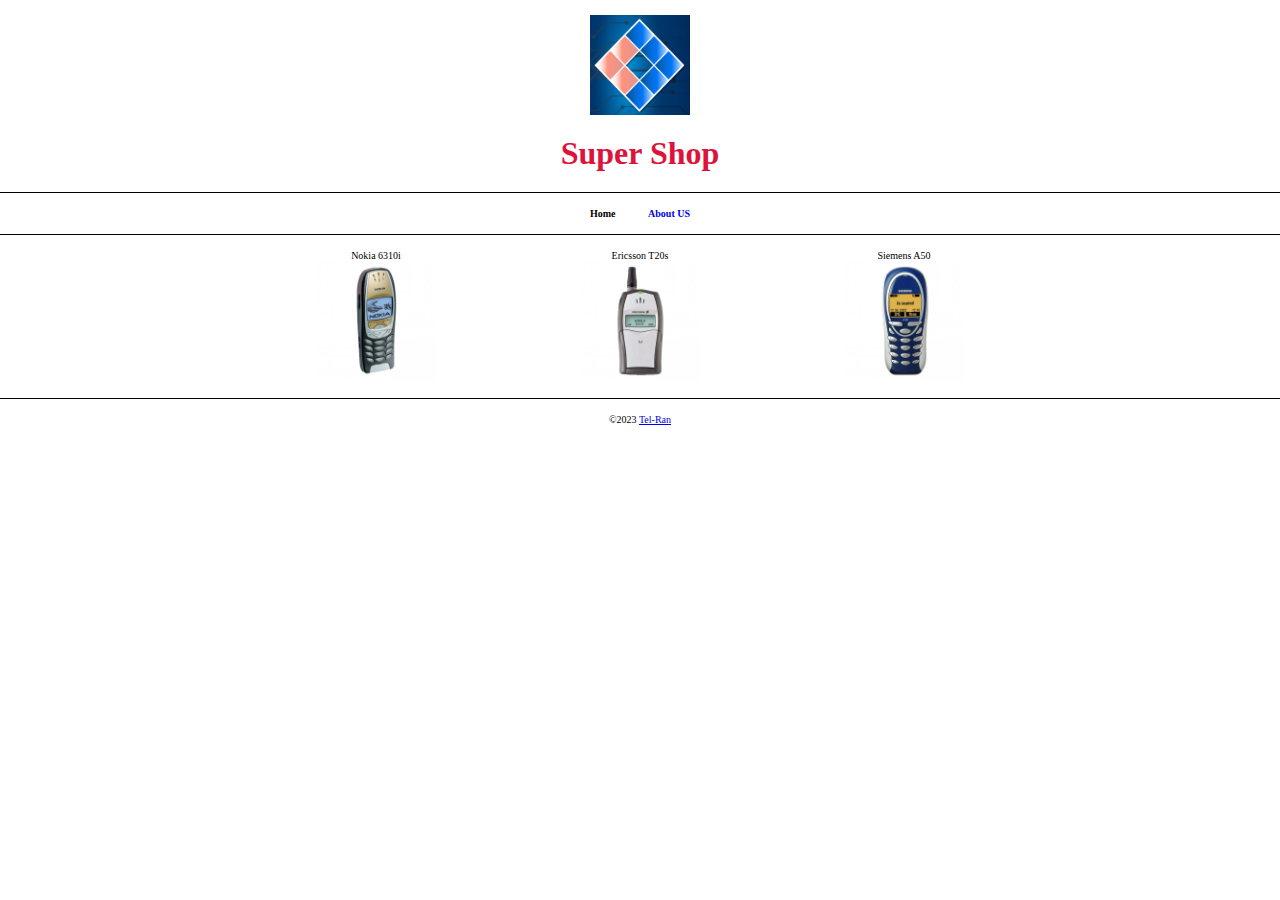
<file: index.html>
<!DOCTYPE html>
<html lang="en">
<head>
    <meta charset="UTF-8">
    <link rel="stylesheet" href="styles.css">
    <meta name="viewport" content="width=device-width, initial-scale=1.0" />
    <meta name="description" content="Tel-ran Super Shop" />
    <title>Tel-ran Super Shop</title>
</head>
<body>
    <header>
        <img class="logo" src="images/logo.png" alt="logo">
        <h1>Super Shop</h1>
        <div class="divider"></div>
        <div class="header-links">
            <nav>
                <span class="nav-links">Home</span>
                <a href="about.html" class="nav-links">About US</a>
            </nav>
        </div>
        <div class="divider"></div>

    </header>
    <section id="index">
        <div></div>
        <div class="phone-container">
            <p>Nokia 6310i</p>
            <a class="phone-links" href="nokia.html"><img class="phone-image" src="images/phone2.jpg"  alt="Nokia 6310i"/></a>
        </div>
        <div class="phone-container">
            <p>Ericsson T20s</p>
            <a class="phone-links" href="ericsson.html"><img class="phone-image" src="images/phone1.jpg"  alt="Nokia 6310i"/></a>
        </div>
        <div class="phone-container">
            <p>Siemens A50</p>
            <a class="phone-links" href="siemens.html"><img class="phone-image" src="images/phone3.jpg"  alt="Nokia 6310i"/></a>
        </div>
        <div></div>

    </section>
    <div class="divider"></div>

    <footer>
        <p class="copyright">©2023 <a href="https://www.tel-ran.com">Tel-Ran</a></p>
    </footer>
</body>
</html>
</file>
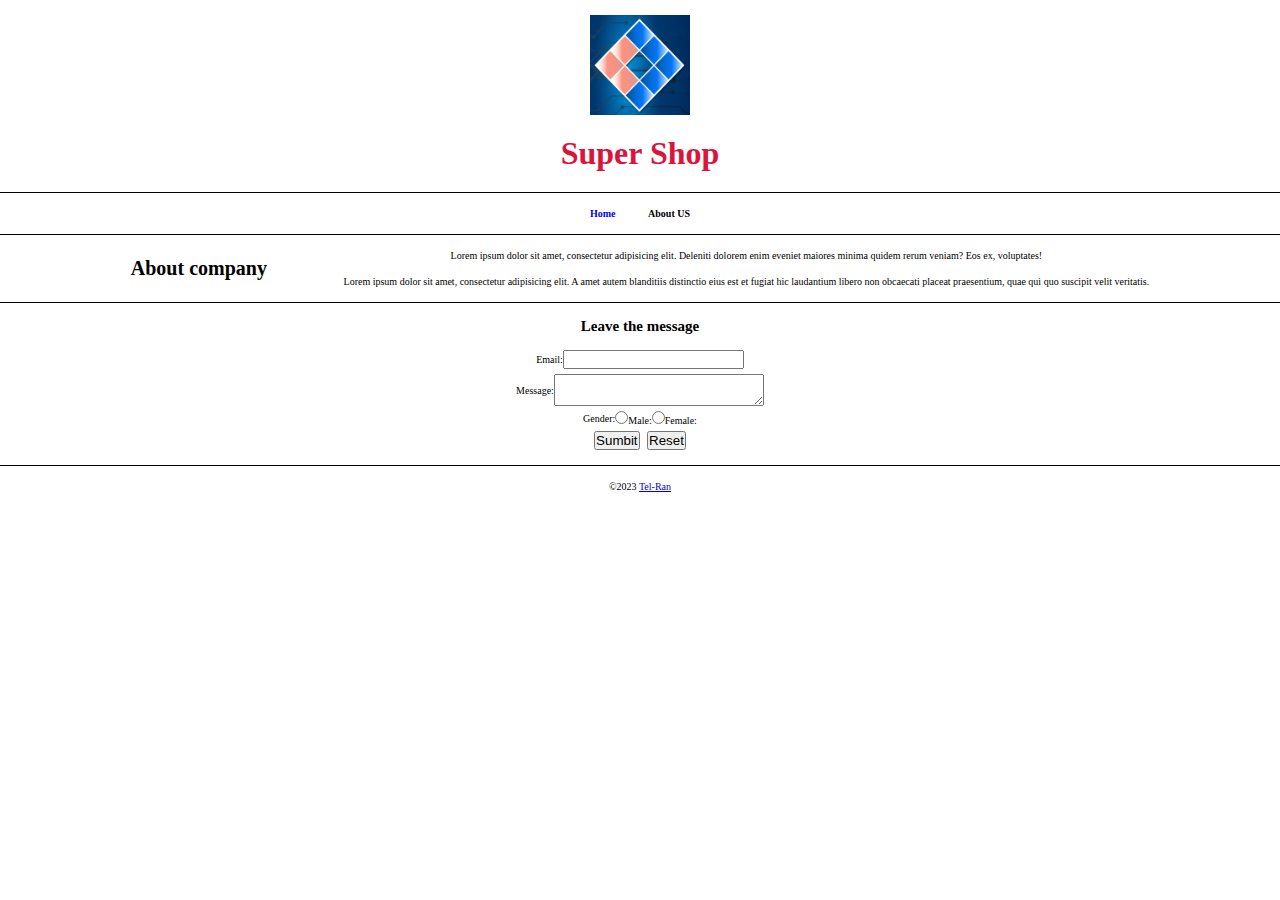
<file: about.html>
<!DOCTYPE html>
<html lang="en">
<head>
    <meta charset="UTF-8">
    <link rel="stylesheet" href="styles.css">
    <meta name="viewport" content="width=device-width, initial-scale=1.0" />
    <meta name="description" content="Tel-ran About" />
    <title>Tel-ran: about</title>
</head>
<body>
<header>
    <img class="logo" src="images/logo.png" alt="logo">
    <h1>Super Shop</h1>
    <div class="divider"></div>
    <div class="header-links">
        <nav>
            <a class="nav-links" href="index.html">Home</a>
            <span class="nav-links">About US</span>
        </nav>
    </div>
    <div class="divider"></div>

</header>
<section id="about">
    <h1>About company</h1>
    <div class="text-block"><p>Lorem ipsum dolor sit amet, consectetur adipisicing elit. Deleniti dolorem enim eveniet maiores minima quidem
        rerum veniam? Eos ex, voluptates!</p>
        <p>Lorem ipsum dolor sit amet, consectetur adipisicing elit. A amet autem blanditiis distinctio eius est et
            fugiat hic laudantium libero non obcaecati placeat praesentium, quae qui quo suscipit velit veritatis.</p>
    </div>
</section>
<div class="divider"></div>
<section id="form-block">
    <div class="form">

        <form>
            <h2>Leave the message</h2>
            <div class="info"><label class="subs" for="email">Email:  </label>
                <input required type="text" name="email" id="email"/><br></div>
            <div class="info"><label class="subs" for="message">Message:</label>
                <textarea required id="message" name="message" rows="2" cols="24"></textarea></div>
            <div class="info">
                <span class="subs">Gender: </span>
                <label for="radio-1"><input required type="radio" value="male" name="gender" id="radio-1"/>Male: </label>
                <label for="radio-2"><input type="radio" value="female" name="gender" id="radio-2"/>Female: </label></div>
            <div class="buttons">
                <button type="submit">Sumbit</button>
                <button type="reset">Reset</button>
            </div>
        </form>
    </div>
</section>

<div class="divider"></div>

<footer>
    <p class="copyright">©2023 <a href="https://www.tel-ran.com">Tel-Ran</a></p>
</footer>
</body>
</html>
</file>
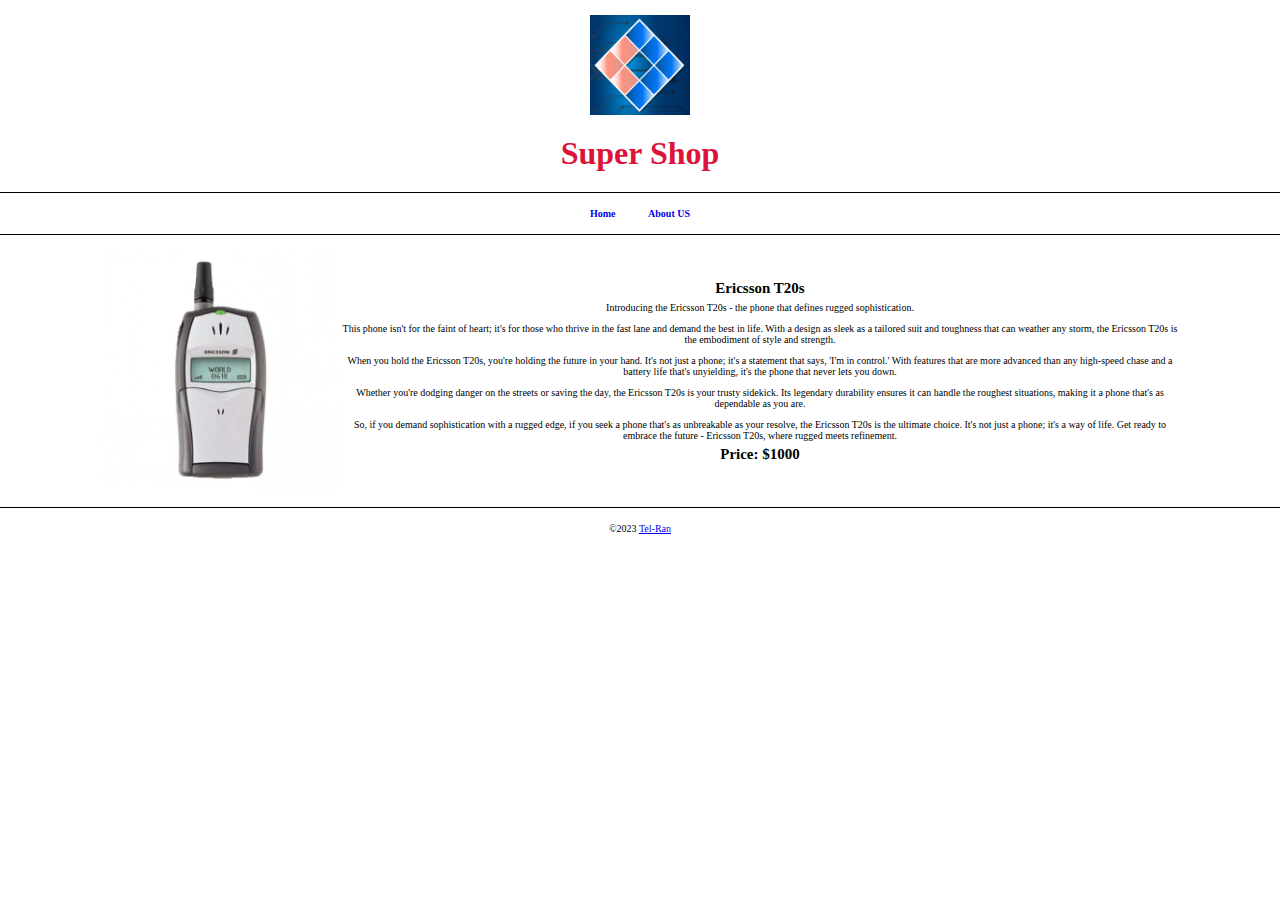
<file: ericsson.html>
<!DOCTYPE html>
<html lang="en">
<head>
    <meta charset="UTF-8">
    <link rel="stylesheet" href="styles.css">
    <meta name="viewport" content="width=device-width, initial-scale=1.0" />
    <meta name="description" content="Tel-ran Ericsson" />
    <title>Tel-ran: Ericsson</title>
</head>
<body>
<header>
    <img class="logo" src="images/logo.png" alt="logo">
    <h1>Super Shop</h1>
    <div class="divider"></div>
    <div class="header-links">
        <nav>
            <a class="nav-links" href="index.html">Home</a>
            <a href="about.html" class="nav-links">About US</a>
        </nav>
    </div>
    <div class="divider"></div>

</header>

<section id="ericsson">
    <div>
        <img src="images/phone1.jpg" class="phone-big-image" alt="ericsson-phone-image">
    </div>
    <div class="description">
        <h2>Ericsson T20s</h2>
        <p>Introducing the Ericsson T20s - the phone that defines rugged sophistication.</p>
        <p>This phone isn't for the faint of heart; it's for those who thrive in the fast lane and demand the best in life. With a design as sleek as a tailored suit and toughness that can weather any storm, the Ericsson T20s is the embodiment of style and strength.</p>
        <p>When you hold the Ericsson T20s, you're holding the future in your hand. It's not just a phone; it's a statement that says, 'I'm in control.' With features that are more advanced than any high-speed chase and a battery life that's unyielding, it's the phone that never lets you down.</p>
        <p>Whether you're dodging danger on the streets or saving the day, the Ericsson T20s is your trusty sidekick. Its legendary durability ensures it can handle the roughest situations, making it a phone that's as dependable as you are.</p>
        <p>So, if you demand sophistication with a rugged edge, if you seek a phone that's as unbreakable as your resolve, the Ericsson T20s is the ultimate choice. It's not just a phone; it's a way of life. Get ready to embrace the future - Ericsson T20s, where rugged meets refinement.</p>
        <h2>Price: $1000</h2>
    </div>
</section>

<div class="divider"></div>

<footer>
    <p class="copyright">©2023 <a href="https://www.tel-ran.com">Tel-Ran</a></p>
</footer>
</body>
</html>
</file>
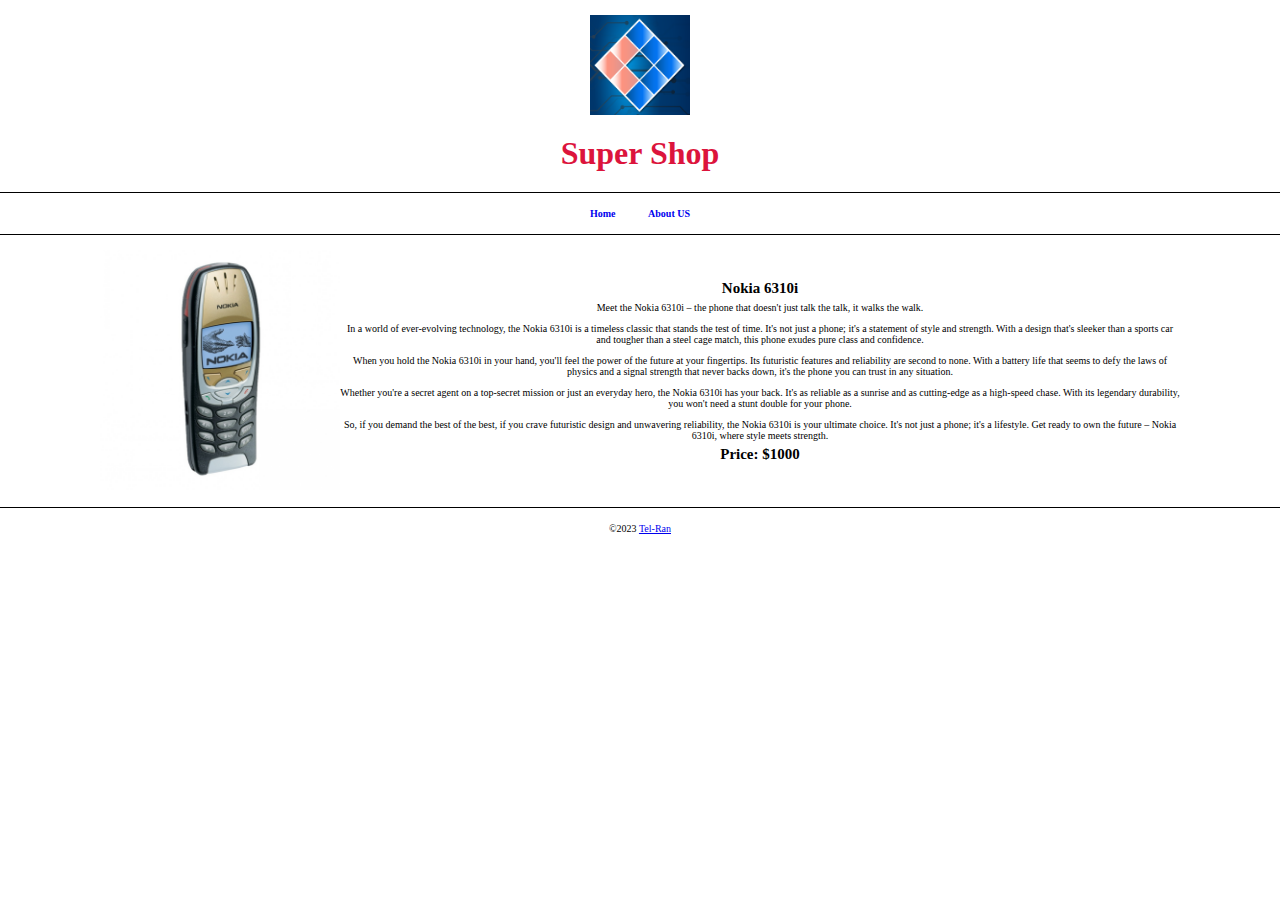
<file: nokia.html>
<!DOCTYPE html>
<html lang="en">
<head>
    <meta charset="UTF-8">
    <link rel="stylesheet" href="styles.css">
    <meta name="viewport" content="width=device-width, initial-scale=1.0" />
    <meta name="description" content="Tel-ran Nokia" />
    <title>Tel-Ran: Nokia</title>
</head>
<body>
<header>
    <img class="logo" src="images/logo.png" alt="logo">
    <h1>Super Shop</h1>
    <div class="divider"></div>
    <div class="header-links">
        <nav>
            <a class="nav-links" href="index.html">Home</a>
            <a href="about.html" class="nav-links">About US</a>
        </nav>
    </div>
    <div class="divider"></div>

</header>
<section id="nokia">
    <div>
        <img src="images/phone2.jpg" class="phone-big-image" alt="nokia-phone-image">
    </div>
    <div class="description">
        <h2>Nokia 6310i</h2>
        <p>Meet the Nokia 6310i – the phone that doesn't just talk the talk, it walks the walk.</p>
        <p>In a world of ever-evolving technology, the Nokia 6310i is a timeless classic that stands the test of time. It's not just a phone; it's a statement of style and strength. With a design that's sleeker than a sports car and tougher than a steel cage match, this phone exudes pure class and confidence.</p>
        <p>When you hold the Nokia 6310i in your hand, you'll feel the power of the future at your fingertips. Its futuristic features and reliability are second to none. With a battery life that seems to defy the laws of physics and a signal strength that never backs down, it's the phone you can trust in any situation.</p>
        <p>Whether you're a secret agent on a top-secret mission or just an everyday hero, the Nokia 6310i has your back. It's as reliable as a sunrise and as cutting-edge as a high-speed chase. With its legendary durability, you won't need a stunt double for your phone.</p>
        <p>So, if you demand the best of the best, if you crave futuristic design and unwavering reliability, the Nokia 6310i is your ultimate choice. It's not just a phone; it's a lifestyle. Get ready to own the future – Nokia 6310i, where style meets strength.</p>
        <h2>Price: $1000</h2>
    </div>
</section>
<div class="divider"></div>

<footer>
    <p class="copyright">©2023 <a href="https://www.tel-ran.com">Tel-Ran</a></p>
</footer>
</body>
</html>
</file>
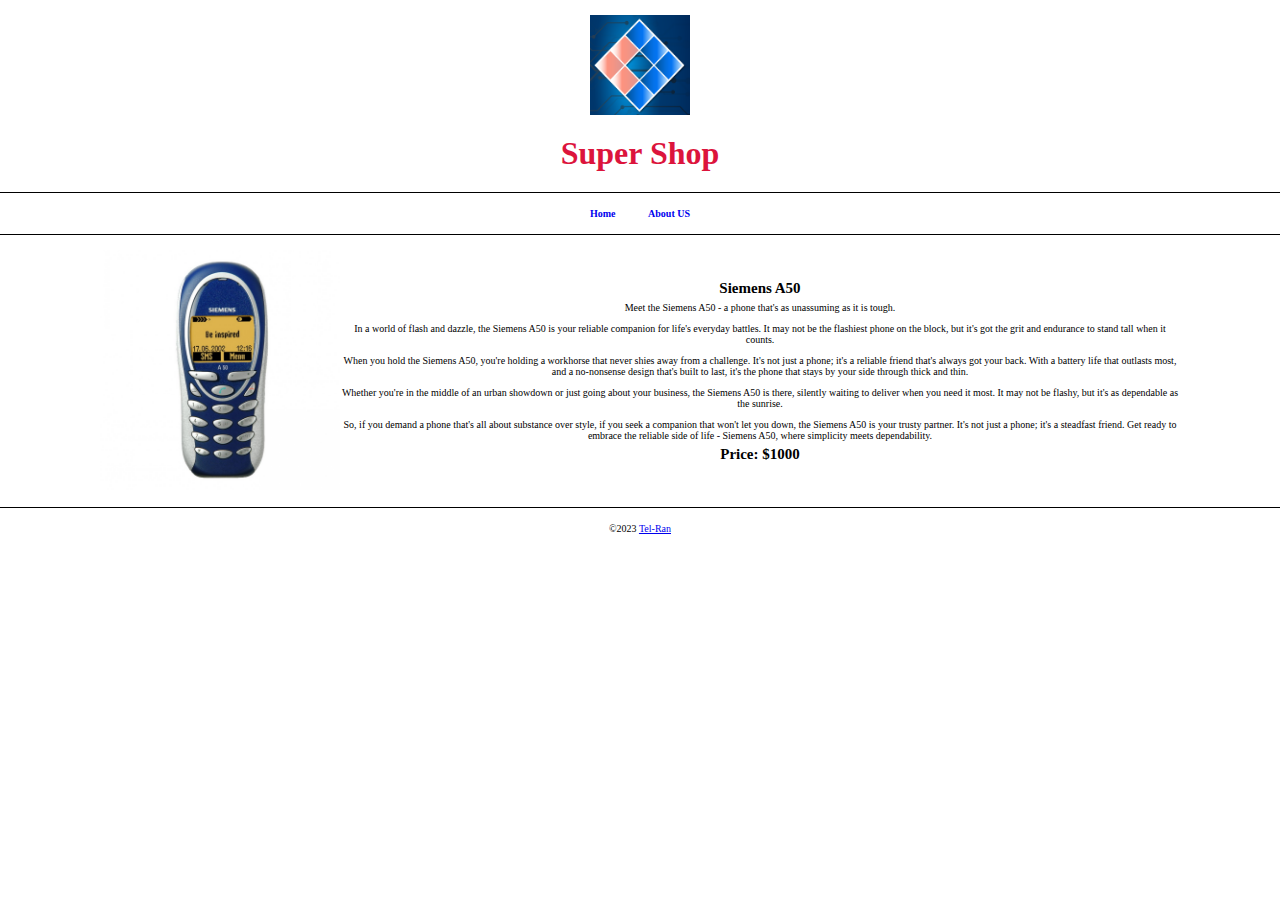
<file: siemens.html>
<!DOCTYPE html>
<html lang="en">
<head>
    <meta charset="UTF-8">
    <link rel="stylesheet" href="styles.css">
    <meta name="viewport" content="width=device-width, initial-scale=1.0" />
    <meta name="description" content="Tel-ran Siemens" />
    <title>Tel-ran: Siemens</title>
</head>
<body>
<header>
    <img class="logo" src="images/logo.png" alt="logo">
    <h1>Super Shop</h1>
    <div class="divider"></div>
    <div class="header-links">
        <nav>
            <a class="nav-links" href="index.html">Home</a>
            <a href="about.html" class="nav-links">About US</a>
        </nav>
    </div>
    <div class="divider"></div>

</header>

<section id="siemens">
    <div>
        <img src="images/phone3.jpg" class="phone-big-image" alt="siemens-phone-image">
    </div>
    <div class="description">
        <h2>Siemens A50</h2>
        <p>Meet the Siemens A50 - a phone that's as unassuming as it is tough.</p>
        <p>In a world of flash and dazzle, the Siemens A50 is your reliable companion for life's everyday battles. It may not be the flashiest phone on the block, but it's got the grit and endurance to stand tall when it counts.</p>
        <p>When you hold the Siemens A50, you're holding a workhorse that never shies away from a challenge. It's not just a phone; it's a reliable friend that's always got your back. With a battery life that outlasts most, and a no-nonsense design that's built to last, it's the phone that stays by your side through thick and thin.</p>
        <p>Whether you're in the middle of an urban showdown or just going about your business, the Siemens A50 is there, silently waiting to deliver when you need it most. It may not be flashy, but it's as dependable as the sunrise.</p>
        <p>So, if you demand a phone that's all about substance over style, if you seek a companion that won't let you down, the Siemens A50 is your trusty partner. It's not just a phone; it's a steadfast friend. Get ready to embrace the reliable side of life - Siemens A50, where simplicity meets dependability.</p>
        <h2>Price: $1000</h2>
    </div>
</section>

<div class="divider"></div>

<footer>
    <p class="copyright">©2023 <a href="https://www.tel-ran.com">Tel-Ran</a></p>
</footer>
</body>
</html>
</file>
<file: styles.css>
*,
::before,
::after {
    padding: 0;
    margin: 0;
    box-sizing: border-box;
}

.logo{
    width: 100px;
    height: 100px;
}

html {
    font-size: 62.5%;
}

header{
    padding-top: 15px;
}

header h1{
    font-size: 3.2rem;
    margin: 20px;
    color: crimson;
}

.divider{
    border-bottom: 1px solid black;
    width: 100%;
}

.header-links, .copyright{
    padding: 15px;
}

.nav-links{
    margin: 0 15px;
    text-decoration: none;
    font-weight: bold;
}

.phone-container, footer, header, .description{
    display: flex;
    flex-direction: column;
    align-items: center;
}

.description p{
    margin:5px 0;
}

.phone-image{
    width: 120px;
}
.phone-big-image{
    width: 240px;
}

#index, #about, .form, #siemens, #nokia, #ericsson{
    display: flex;
    flex-direction: row;
    justify-content: space-around;
    align-items: center;
    margin: 15px 100px;
    text-align: center;
}

.text-block{
    margin-left: 15px;
}

.text-block p:last-of-type{
    margin-top: 15px;
}

.subs{
    text-align: right;
}
.info{
    display: flex;
    flex-direction: row;
    align-items: center;
    justify-content: center;
    margin-bottom: 5px;
    text-align: left;
}

.info:first-of-type{
    margin-top: 15px;
}

button:first-of-type{
    margin-right: 5px;
}
</file>
